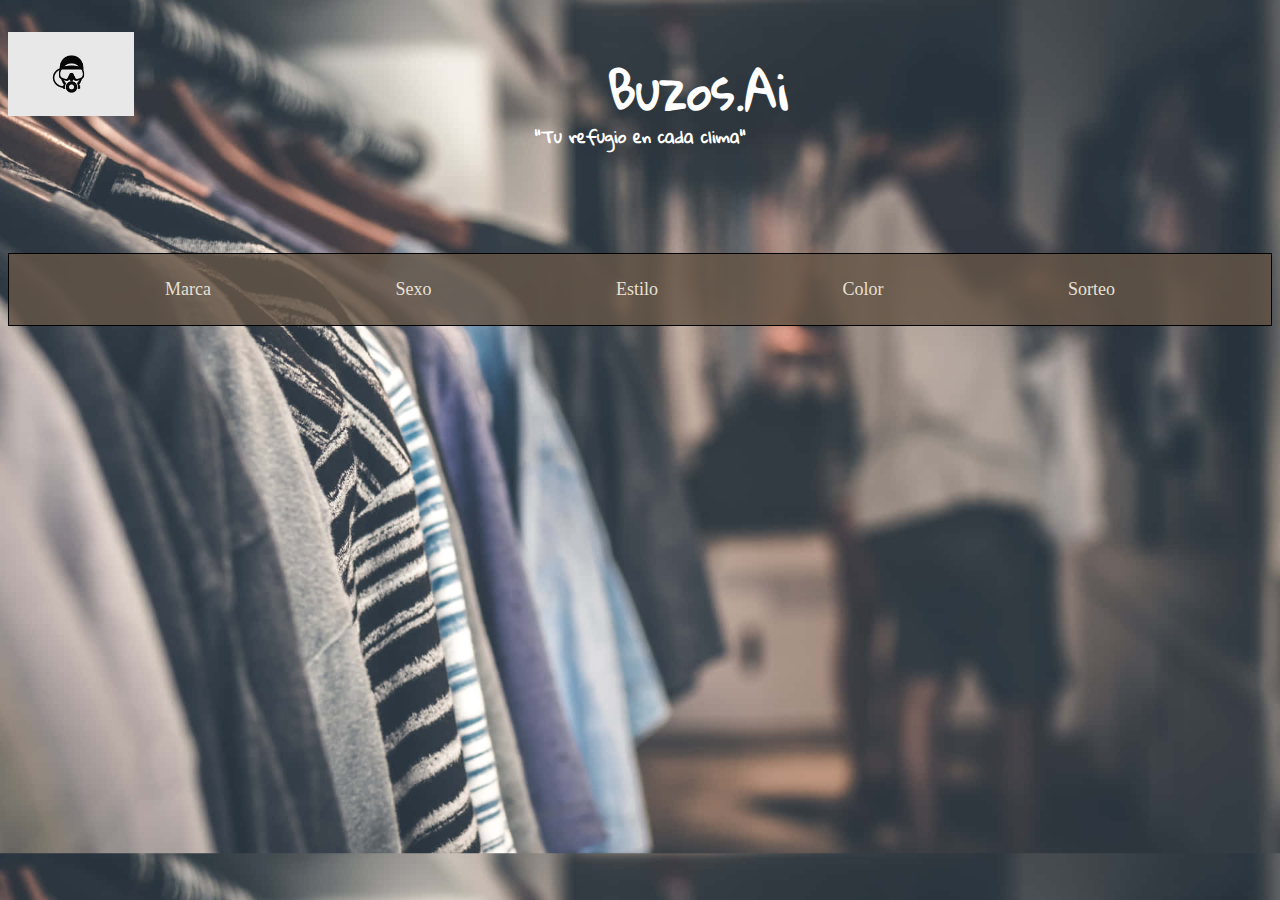
<file: index.html>
<!DOCTYPE html>
<html>
    <head>
        <meta charset="UTF-8">
        <title>Buzos Ai</title>
        <meta name="keywords" content="Buzos, Ropa, Marca, Prendas, Oversize, Moda">
        <meta name="description" content="Página dedicada a un catálogo de buzos según el estilo de cada uno">
        <meta name="author" content="Simón Llanos">
        <meta name="viewport" content="width=device-width, initial-scale=1">
        <link rel="stylesheet" href="estil0s.css" type="text/css">
        <link rel="shortcut icon" href="images/LOGAZOO.png">
    </head>
    <body>
        <header>
            <a href="index.html"><img src= "images/logo.jpg" alt="Logo Página" id="Logo"></a> 
            <h1>Buzos.Ai</h1> 
            <h2>"Tu refugio en cada clima"</h2>
        </header>
        <nav> 
           

            <a href="Marca.html">
                Marca
            </a>
            
            <a href="Sexo.html">
                Sexo
            </a>
           
            <a href="Estilo.html">
                Estilo
            </a>

            <a href="Color.html">
                Color
            </a>
            
            <a href="sorteo.html">
                Sorteo
            </a>
            
        </nav>
           
    </body>
</html>
</file>
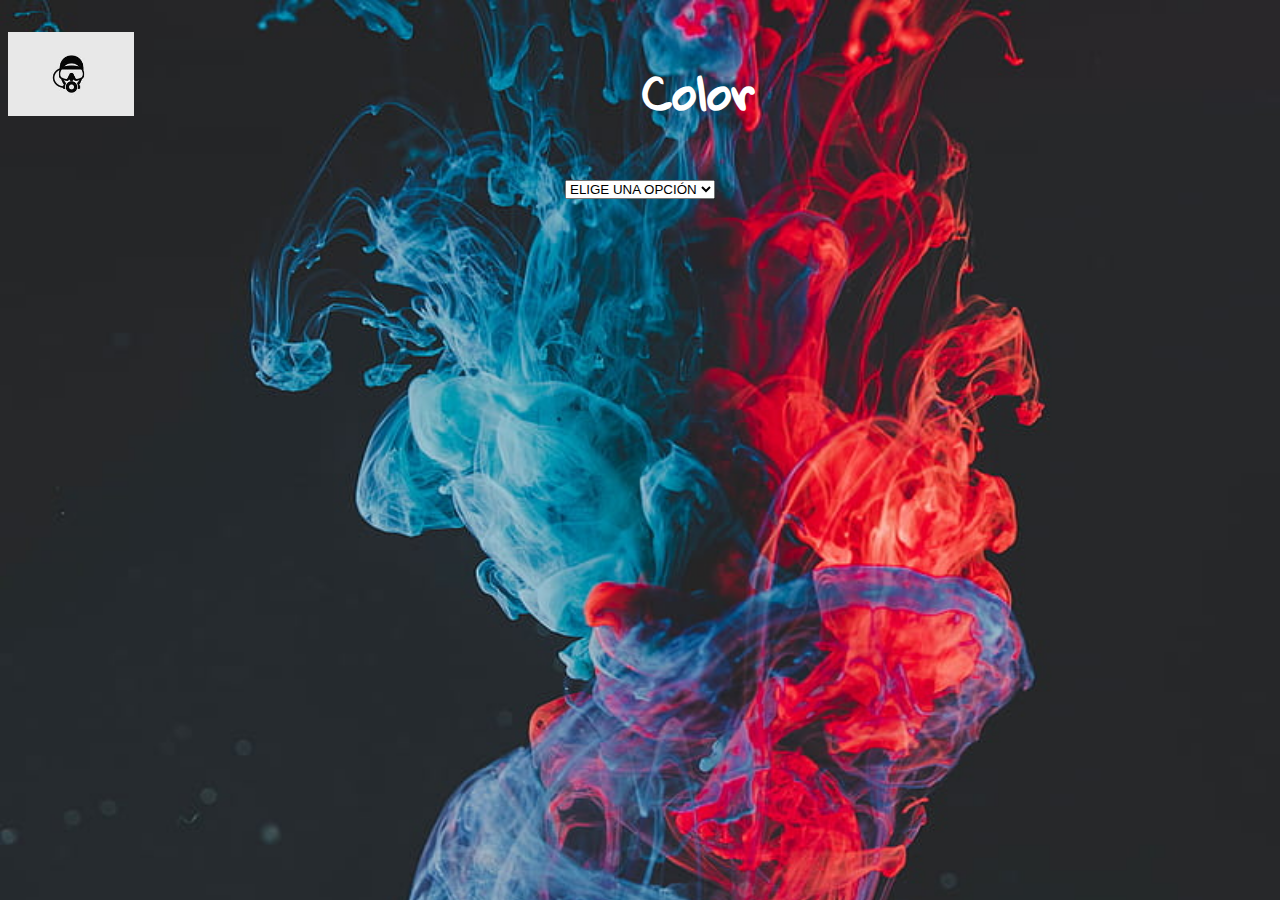
<file: Color.html>
<!DOCTYPE html>
<html>
    <head>
        <meta charset="UTF-8">
        <title>Buzos Ai</title>
        <meta name="keywords" content="Buzos, Ropa, Marca, Prendas, Oversize, Moda">
        <meta name="description" content="Página dedicada a un catálogo de buzos según el estilo de cada uno">
        <meta name="author" content="Simón Llanos">
        <meta name="viewport" content="width=device-width, initial-scale=1">
        <link rel="stylesheet" href="estil0s.css" type="text/css">
        <link rel="shortcut icon" href="images/LOGAZOO.png">
        <script src="javaScrpt.js"></script>
    </head>
    <body class="Colorx">
        <header>
            <a href="index.html"><img src= "images/logo.jpg" alt="Logo Página" id="Logo"></a> 
            <h1>Color</h1>
        </header>
        <main>
            <select name="COLOR" id="COLOR" onchange="APLICARFILTRO(this.value)">
                <option value="opcion">ELIGE UNA OPCIÓN</option>
                <option value="NEGRO">NEGRO</option>
                <option value="BLANCO">BLANCO</option>
                <option value="GRIS">GRIS</option>
                <option value="AZUL">AZUL</option>
                <option value="MARRÓN">MARRÓN</option>
                <option value="VERDE">VERDE</option>
                <option value="NARANJA">NARANJA</option>
                <option value="VIOLETA">VIOLETA</option>
                <option value="ROJO">ROJO</option>
                <option value="ROSA">ROSA</option>
                <option value="AMARILLO">AMARILLO</option>
            </select>
            <section class="listado-buzos"></section>
        </main>    
    </body>
</html>
</file>
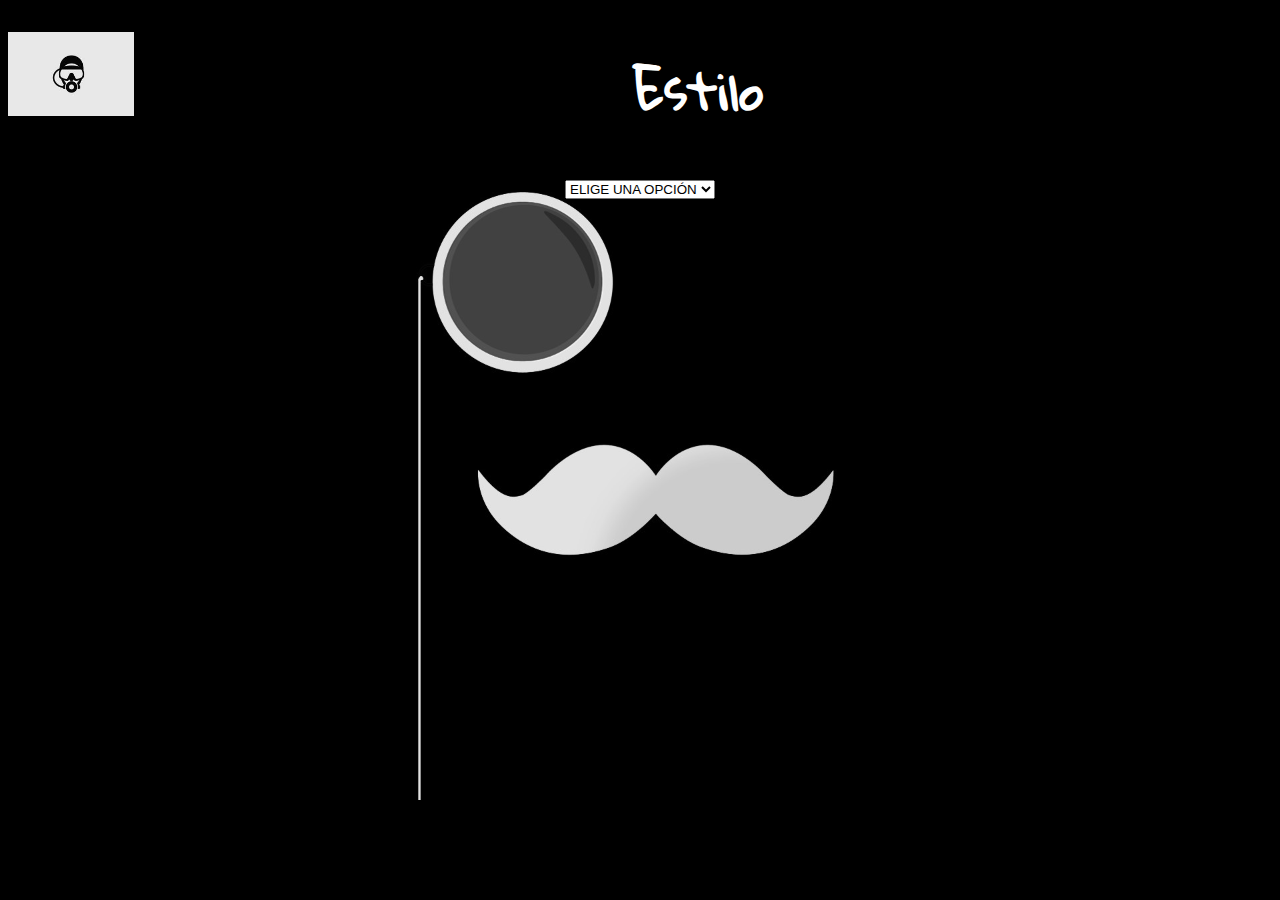
<file: Estilo.html>
<!DOCTYPE html>
<html>
    <head>
        <meta charset="UTF-8">
        <title>Buzos Ai</title>
        <meta name="keywords" content="Buzos, Ropa, Marca, Prendas, Oversize, Moda">
        <meta name="description" content="Página dedicada a un catálogo de buzos según el estilo de cada uno">
        <meta name="author" content="Simón Llanos">
        <meta name="viewport" content="width=device-width, initial-scale=1">
        <link rel="stylesheet" href="estil0s.css" type="text/css">
        <link rel="shortcut icon" href="images/LOGAZOO.png">
        <script src="javaScrpt.js"></script>
    </head>
    <body class="Estilox">
        <header>
            <a href="index.html"><img src= "images/logo.jpg" alt="Logo Página" id="Logo"></a> 
            <h1>Estilo</h1>
        </header>
        <main>
            <select name="ESTILO" id="ESTILO" onchange="APLICARFILTRO(this.value)">
                <option value="opcion">ELIGE UNA OPCIÓN</option>
                <option value="OVERSIZE">OVERSIZE</option>
                <option value="DEPORTIVOS">DEPORTIVOS</option>
                <option value="VINTAGE">VINTAGE</option>
                <option value="SIN CAPUCHA">SIN CAPUCHA</option>
                <option value="EGRESADOS">EGRESADOS</option>
                <option value="CHAQUETAS">CHAQUETAS</option>
                <option value="CAMPERAS">CAMPERAS</option>
                <option value="LEÑADORAS">LEÑADORAS</option>
            </select>
            <section class="listado-buzos"></section>
        </main>    
    </body>
</html>
</file>
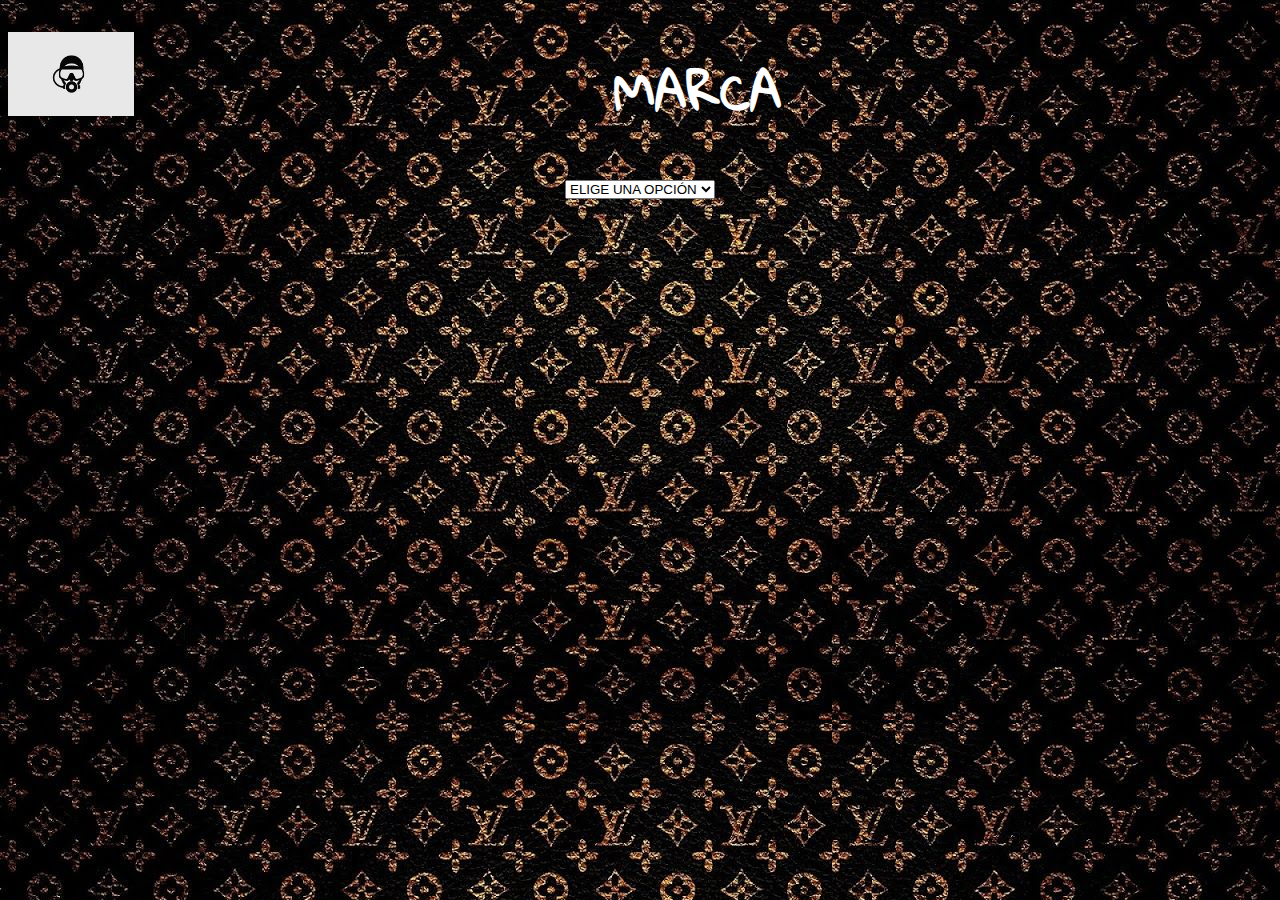
<file: Marca.html>
<!DOCTYPE html>
<html>
    <head>
        <meta charset="UTF-8">
        <title>Buzos Ai</title>
        <meta name="keywords" content="Buzos, Ropa, Marca, Prendas, Oversize, Moda">
        <meta name="description" content="Página dedicada a un catálogo de buzos según el estilo de cada uno">
        <meta name="author" content="Simón Llanos">
        <meta name="viewport" content="width=device-width, initial-scale=1">
        <link rel="stylesheet" href="estil0s.css" type="text/css">
        <link rel="shortcut icon" href="images/LOGAZOO.png">
        <script src="javaScrpt.js"></script>
    </head>
    <body class="Marcax">
        <header class="headermarca">
            <a href="index.html"><img src= "images/logo.jpg" alt="Logo Página" id="Logo"></a> 
            <h1>MARCA</h1>
        </header>

       <main>
        <select name="MARCAS" id="MARCAS" onchange="APLICARFILTRO(this.value)">
            <option value="opcion">ELIGE UNA OPCIÓN</option>
            <option value="VANS">VANS</option>
            <option value="UNDEFINED">UNDEFINED</option>
            <option value="NIKE">NIKE</option>
            <option value="ADIDAS">ADIDAS</option>
            <option value="ZARA">ZARA</option>
            <option value="AMERICAN EAGLE">AMERICAN EAGLE</option>
            <option value="ABERCROMBIE">ABERCROMBIE</option>
            <option value="BILLABONG">BILLABONG</option>
            <option value="COLUMBIA">COLUMBIA</option>
            <option value="RIPCURL">RIPCURL</option>
            <option value="LEVIS">LEVIS</option>
            <option value="LACOSTE">LACOSTE</option>
            <option value="THE NORTH FACE">THE NORTH FACE</option>
        </select>
        <section class="listado-buzos"></section>
       </main>  
    </body>
</html>
</file>
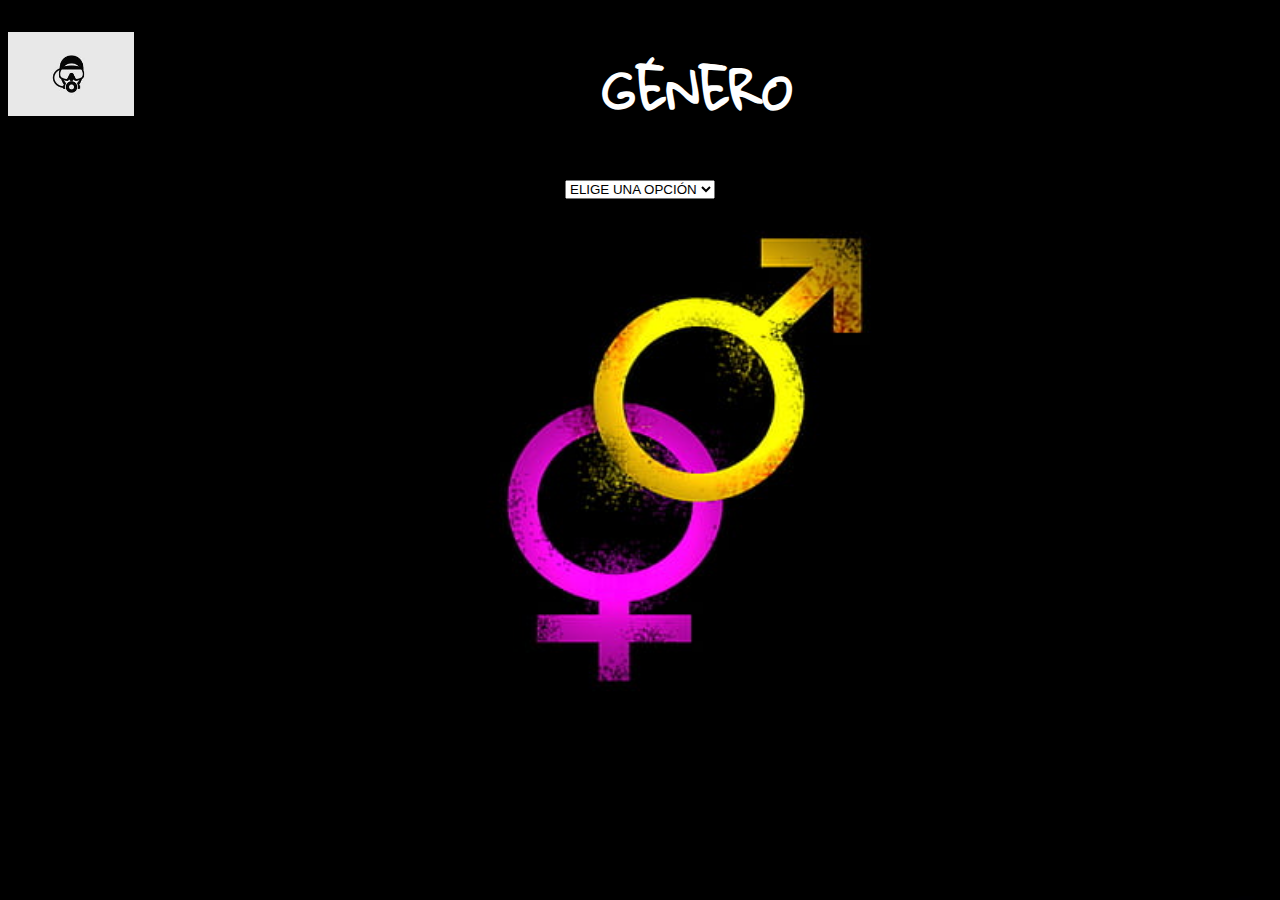
<file: Sexo.html>
<!DOCTYPE html>
<html>
    <head>
        <meta charset="UTF-8">
        <title>Buzos Ai</title>
        <meta name="keywords" content="Buzos, Ropa, Marca, Prendas, Oversize, Moda">
        <meta name="description" content="Página dedicada a un catálogo de buzos según el estilo de cada uno">
        <meta name="author" content="Simón Llanos">
        <meta name="viewport" content="width=device-width, initial-scale=1">
        <link rel="stylesheet" href="estil0s.css" type="text/css">
        <link rel="shortcut icon" href="images/LOGAZOO.png">
        <script src="javaScrpt.js"></script>
    </head>
    <body class="Sexox">
        <header>
            <a href="index.html"><img src= "images/logo.jpg" alt="Logo Página" id="Logo"></a> 
            <h1>GÉNERO</h1> 
        </header>
        <main>
            <select name="SEXO" id="SEXO" onchange="APLICARFILTRO(this.value)">
                <option value="opcion">ELIGE UNA OPCIÓN</option>
                <option value="FEMENINO">FEMENINO</option>
                <option value="MASCULINO">MASCULINO</option>
                <option value="UNISEX">UNISEX</option>
            </select>
            <section class="listado-buzos"></section>
        </main>
           
    </body>
</html>
</file>
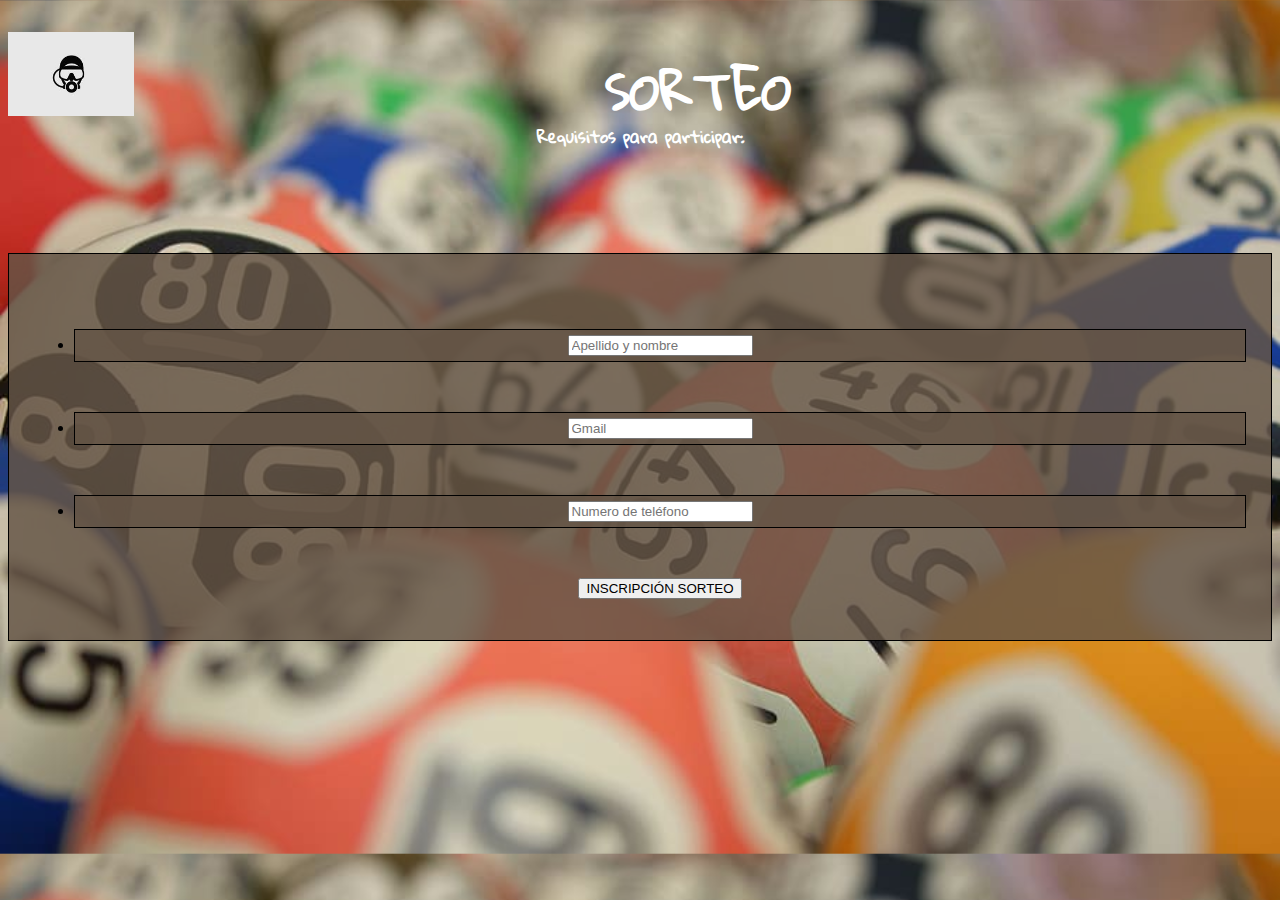
<file: sorteo.html>
<!DOCTYPE html>
<html>
    <head>
        <meta charset="UTF-8">
        <title>Buzos Ai</title>
        <meta name="keywords" content="Buzos, Ropa, Marca, Prendas, Oversize, Moda">
        <meta name="description" content="Página dedicada a un catálogo de buzos según el estilo de cada uno">
        <meta name="author" content="Simón Llanos">
        <meta name="viewport" content="width=device-width, initial-scale=1">
        <link rel="stylesheet" href="estil0s.css" type="text/css">
        <script src="javaScrpt.js"></script>
    </head>
    <body class="Sorteox">
        <header>
            <a href="index.html"><img src= "images/logo.jpg" alt="Logo Página" id="Logo"></a>
            <h1>SORTEO</h1> 
            <h2>Requisitos para participar:</h2>
        </header>
       <nav>
        <ul>
            <li class="datox"> <input id="name" type="text" placeholder="Apellido y nombre"></li>
            <li class="datoxx"> <input id="email" type="email" placeholder="Gmail"></li>
            <li class="datoxxx"> <input id="telefono" type="telefono" placeholder="Numero de teléfono"></li>
            <button type="button" onclick="SORTEO()">INSCRIPCIÓN SORTEO</button>
        </ul>
       </nav>    
    </body>
</html>
</file>
<file: estil0s.css>
@import url('https://fonts.googleapis.com/css2?family=Anton&family=Gloria+Hallelujah&family=Shadows+Into+Light&display=swap');
h1{
    color: rgb(255, 255, 255);
    background-size: 5em;
}
h1,h2,h3,h4,h5,h6{
    font-family: "Gloria Hallelujah", cursive;
}
body{
    background-color: rgb(145, 132, 100);
    background-image: url(images/fondo\ 4.jpg);
    background-size:cover;
    text-align: center;
}
.Marca{
    background-color: rgb(51, 48, 6);
}
#Logo{
    width: 10%;
    float:left;
    position:relative;
    filter: brightness(100%);
}
header{
    text-align: center;

}
h1{
    font-size: 3em;
    padding: 10px;
}
h2{
    color: rgb(255, 255, 255);
    font-size: 1em;
    margin: -60px 0px 5px; 
}
nav a{
    text-decoration: solid;
    color: rgb(231, 224, 212);
    margin: 25px 90px;
    padding: 20 px;
    font-size: large;
    height: 1%;
    border: 2 px rgb(216, 163, 163);
}
nav a:hover{
    color: rgb(252, 105, 0);
}
nav{
    margin: 100px 0px;
    text-align: center;
    padding: 25px;
    position: relative;
    left: 10 px;
    height: 2%;
    border: 1px solid black;
    background-color: rgba(100, 85, 70, 0.829);
}
.Marcax{
    background-image: url(images/waallpaper.jpg);
}
.headermarca{
    background-image: url("images/logo.jpg");
    background-repeat: no-repeat;
    background-size: 10%;
}
.Sexox{
    background-image: url(images/sexo.jpg);
}
.Deportex{
    background-image: url(images/deporte.jpg);
}
.Sorteox{
    background-image: url(images/sorteox.jpg);
}
.listado-buzos{
    display:grid;
    grid-template-columns: auto auto auto;

}

.card{
    color: white;
    margin: 15px;
    padding: 15px;
}
.card img{
    width:100%
}
.Estilox{
    background-image: url(images/WALLPAPER\ STYLE.jpg);
}
.pagina{
    color:white;
}
.pagina:hover{
    color: rgb(252, 105, 0);
}
.datox{
    margin: 50px 0px;
    text-align: center;
    padding: 5px;
    position: relative;
    height: 2%;
    border: 1px solid black;
    background-color: rgba(100, 85, 70, 0.829);
}
.datoxx{
    margin: 50px 0px;
    text-align: center;
    padding: 5px;
    position: relative;
    height: 2%;
    border: 1px solid black;
    background-color: rgba(100, 85, 70, 0.829);
}
.datoxxx{
    margin: 50px 0px;
    text-align: center;
    padding: 5px;
    position: relative;
    height: 2%;
    border: 1px solid black;
    background-color: rgba(100, 85, 70, 0.829);
}
.Colorx{
    background-image: url(images/WAALPA.jpg);
}

@media (max-width:700px){
    .listado-buzos{
        display:grid;
        grid-template-columns: auto;
    
    }
}
</file>
